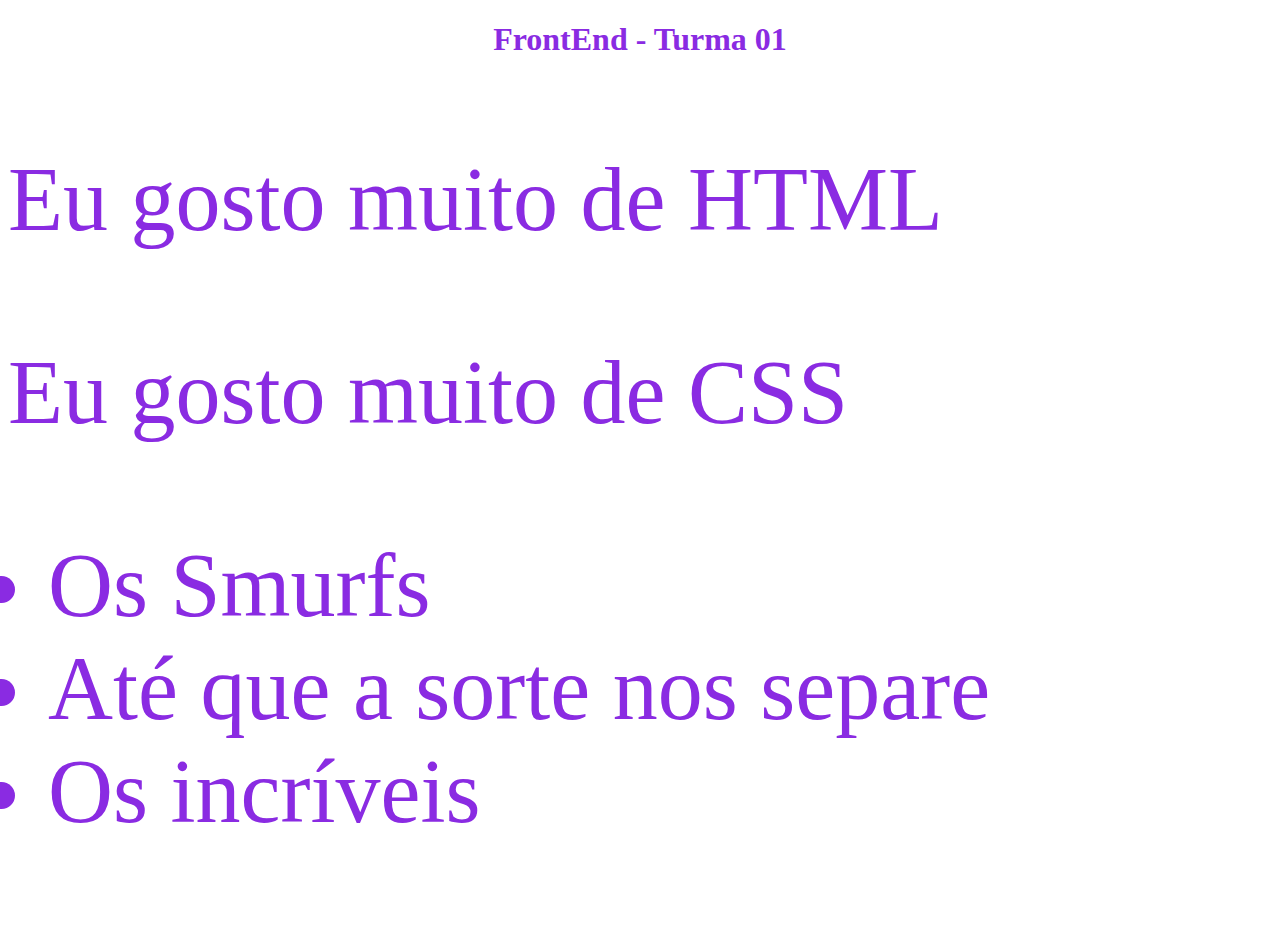
<file: Atividade02/index.html>
<!DOCTYPE html>
<html lang="pt-br">

    <head>
        <meta charset="UTF-8">
        <meta http-equiv="X-UA-Compatible" content="IE=edge">
        <meta name="viewport" content="width=device-width, initial-scale=1.0">
        <title>Questão 02</title>

        <link rel="stylesheet" href="style.css">
    </head>

    <body>

        <div class="font">
            
            <h1 id="title">FrontEnd - Turma 01</h1>
            
            <p>Eu gosto muito de HTML</p>
            <p>Eu gosto muito de CSS</p>
    

            <ul>
                <li>Os Smurfs</li>
                <li>Até que a sorte nos separe</li>
                <li>Os incríveis</li>
            </ul>

       </div>

    </body>

</html>
</file>
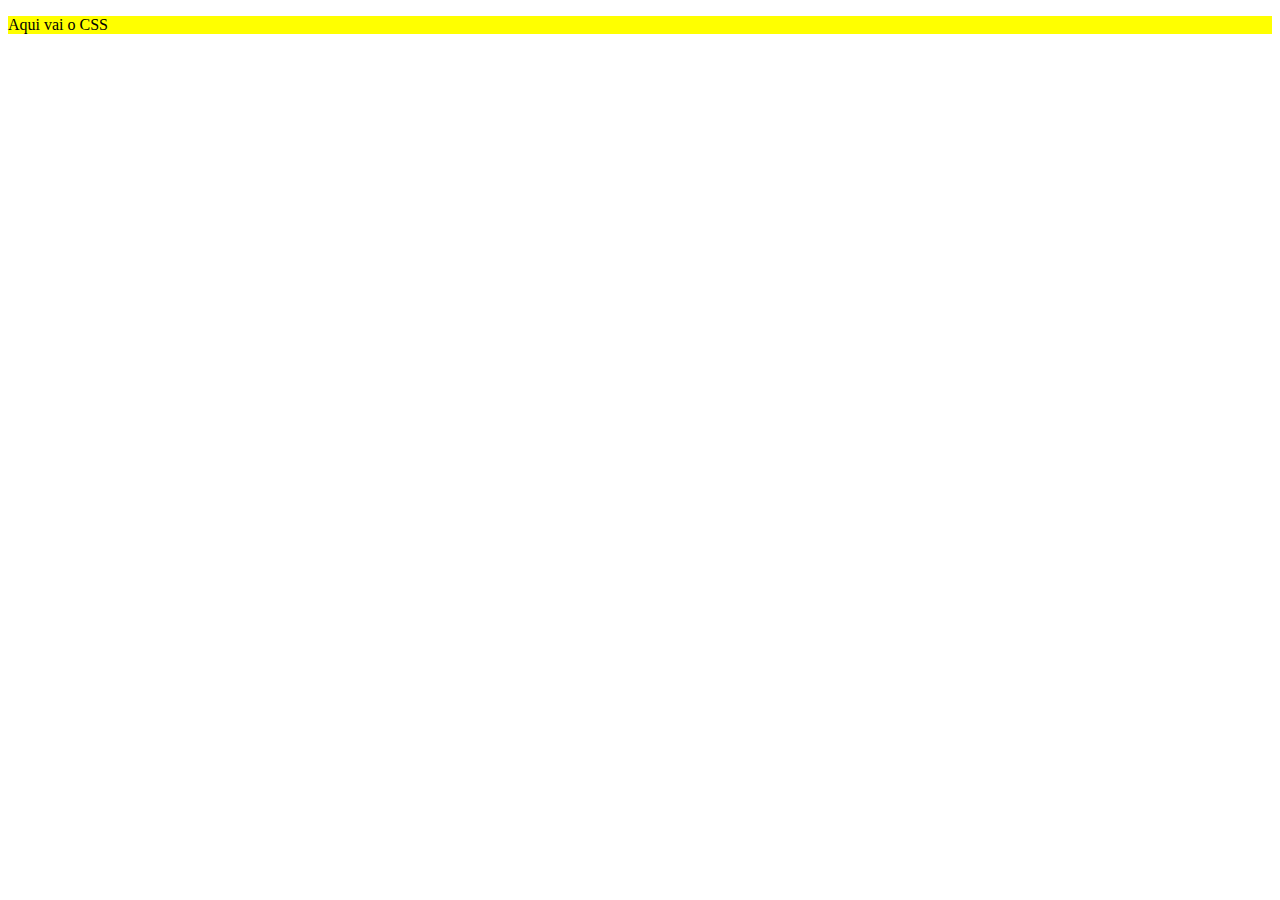
<file: Atividade01/Questão01/index.html>
<!DOCTYPE html>
<html lang="pt-br">

    <head>
        <meta charset="UTF-8">
        <meta http-equiv="X-UA-Compatible" content="IE=edge">
        <meta name="viewport" content="width=device-width, initial-scale=1.0">
        <title>Inserindo CSS</title>

        <style>

            div{
                background-color: yellow;
            }

        </style>

    </head>

    <body>

        <div>

            <p>Aqui vai o CSS</p>

        </div>

        
    </body>

</html>
</file>
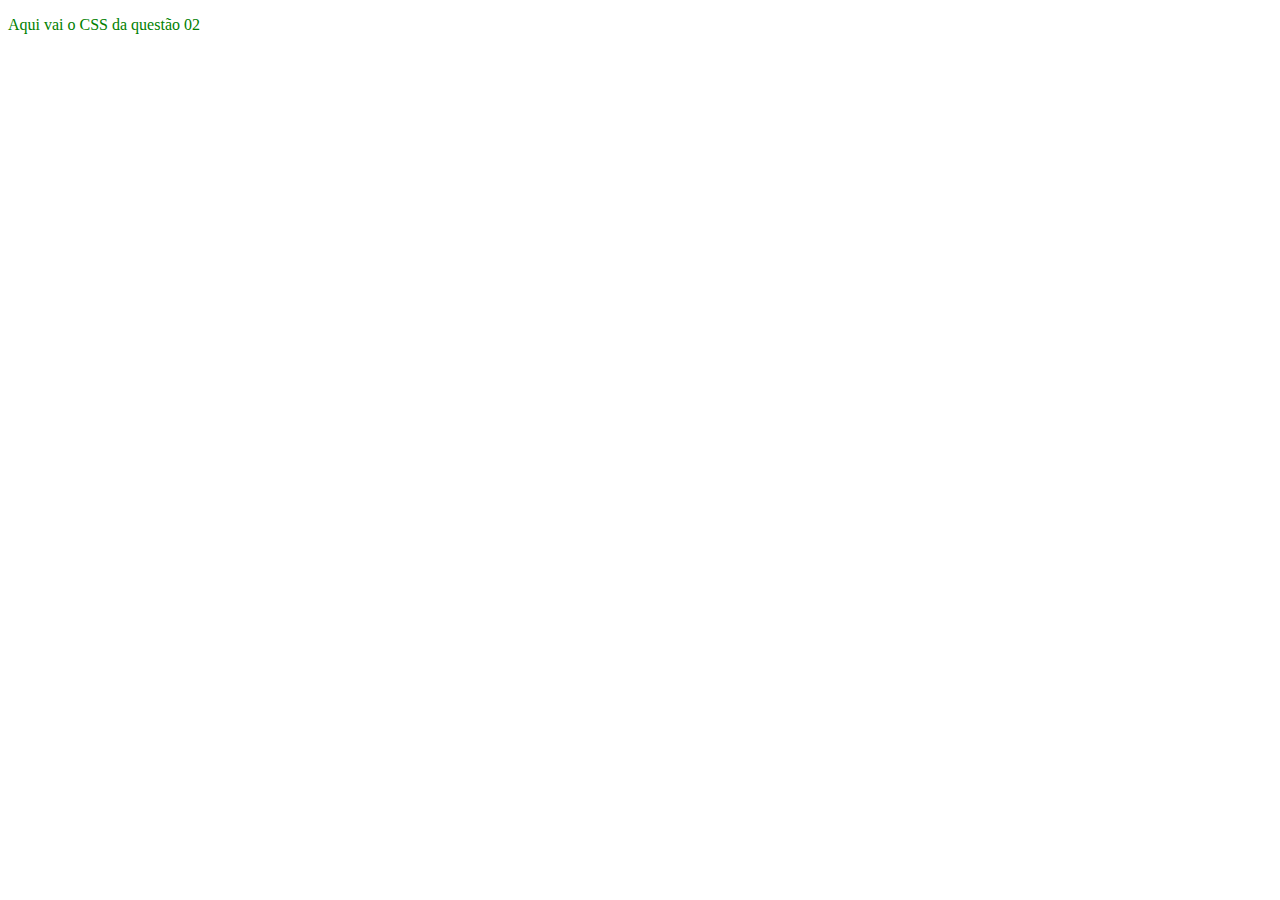
<file: Atividade01/Questão02/index.html>
<!DOCTYPE html>
<html lang="pt-br">

    <head>
        <meta charset="UTF-8">
        <meta http-equiv="X-UA-Compatible" content="IE=edge">
        <meta name="viewport" content="width=device-width, initial-scale=1.0">
        <title>Questão02</title>


        <style>

            div{
                color: green;
            }


        </style>


    </head>

    <body>

        <div>

            <p>Aqui vai o CSS da questão 02</p>

        </div>
        
    </body>

</html>
</file>
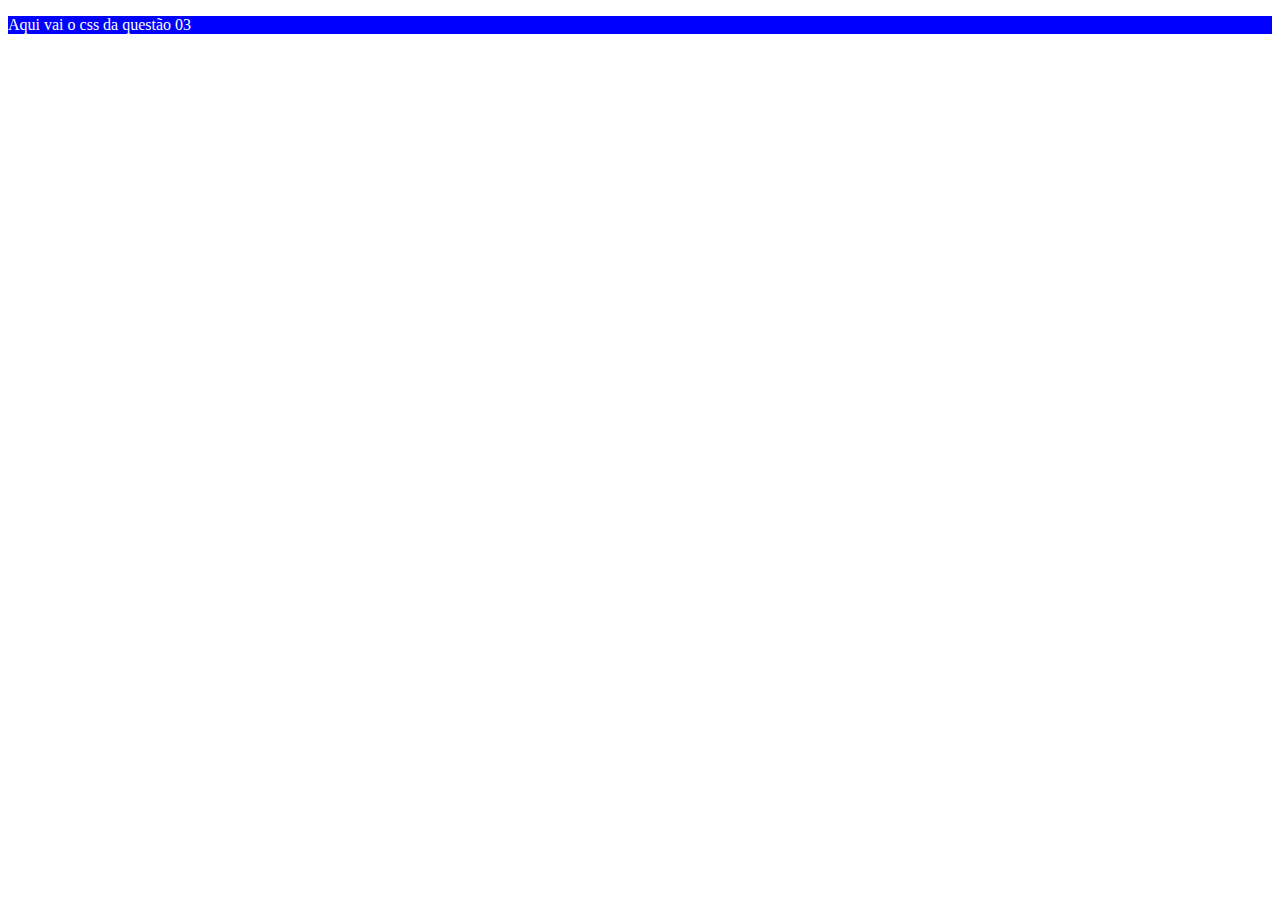
<file: Atividade01/Questão03/index.html>
<!DOCTYPE html>
<html lang="pt-br">
    
    <head>
        <meta charset="UTF-8">
        <meta http-equiv="X-UA-Compatible" content="IE=edge">
        <meta name="viewport" content="width=device-width, initial-scale=1.0">
        <title>Questão 03</title>
        <link rel="stylesheet" href="style.css">
    </head>

    <body>

        <div>

            <p>Aqui vai o css da questão 03</p>

        </div>
        
    </body>

</html>
</file>
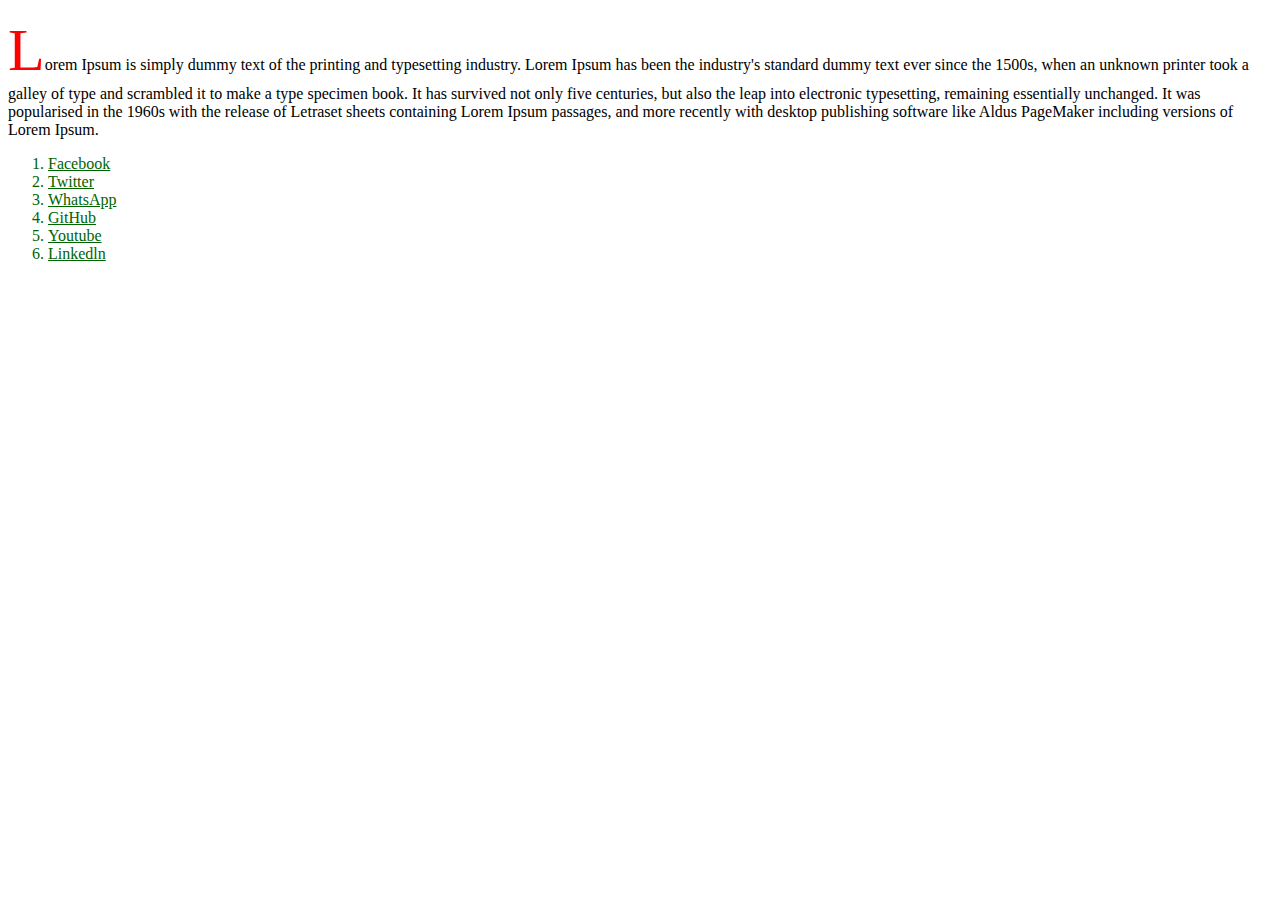
<file: Atividade03/Questao01/index.html>
<!DOCTYPE html>
<html lang="pt-br">

    <head>
        <meta charset="UTF-8">
        <meta http-equiv="X-UA-Compatible" content="IE=edge">
        <meta name="viewport" content="width=device-width, initial-scale=1.0">
        <title>Questão 01</title>

        <link rel="stylesheet" href="style.css">
    </head>
    
    <body>

        <p>
            Lorem Ipsum is simply dummy text of the printing and typesetting industry. Lorem Ipsum has been the industry's 
            standard dummy text ever since the 1500s, when an unknown printer took a galley of type and scrambled it to make
            a type specimen book. It has survived not only five centuries, but also the leap into electronic typesetting,
            remaining essentially unchanged. It was popularised in the 1960s with the release of Letraset sheets containing
            Lorem Ipsum passages, and more recently with desktop publishing software like Aldus PageMaker including versions
            of Lorem Ipsum.
        </p>

        <ol>
            <a href="https://www.facebook.com/" target="_blank"> <li>Facebook</li> </a>

            <a href="https://twitter.com/" target="_blank"> <li>Twitter</li> </a>

            <a href="https://web.whatsapp.com/" target="_blank"> <li>WhatsApp</li> </a>

            <a href="https://github.com/" target="_blank"> <li>GitHub</li> </a>

            <a href="https://www.youtube.com/" target="_blank"> <li>Youtube</li> </a>

            <a href="https://linkedin.com/" target="_blank"> <li>Linkedln</li> </a>
        </ol>
        
    </body>

</html>
</file>
<file: Atividade02/style.css>
.font{
    color: blueviolet;
}

p, ul{
    font-size: 90px;

}

#title{
    text-align: center;
}
</file>
<file: Atividade01/Questão03/style.css>
div{

    background-color: blue;
    color: white;

}
</file>
<file: Atividade03/Questao01/style.css>
p::first-letter{
    color: rgb(255, 0, 0);
    font-size: 60px;
}

a:link{
    color:darkgreen;
}

a:visited{
   color: maroon ; 
}

a:hover{
    color: yellow ;
}

a:active{
    color: blue;
}
</file>
